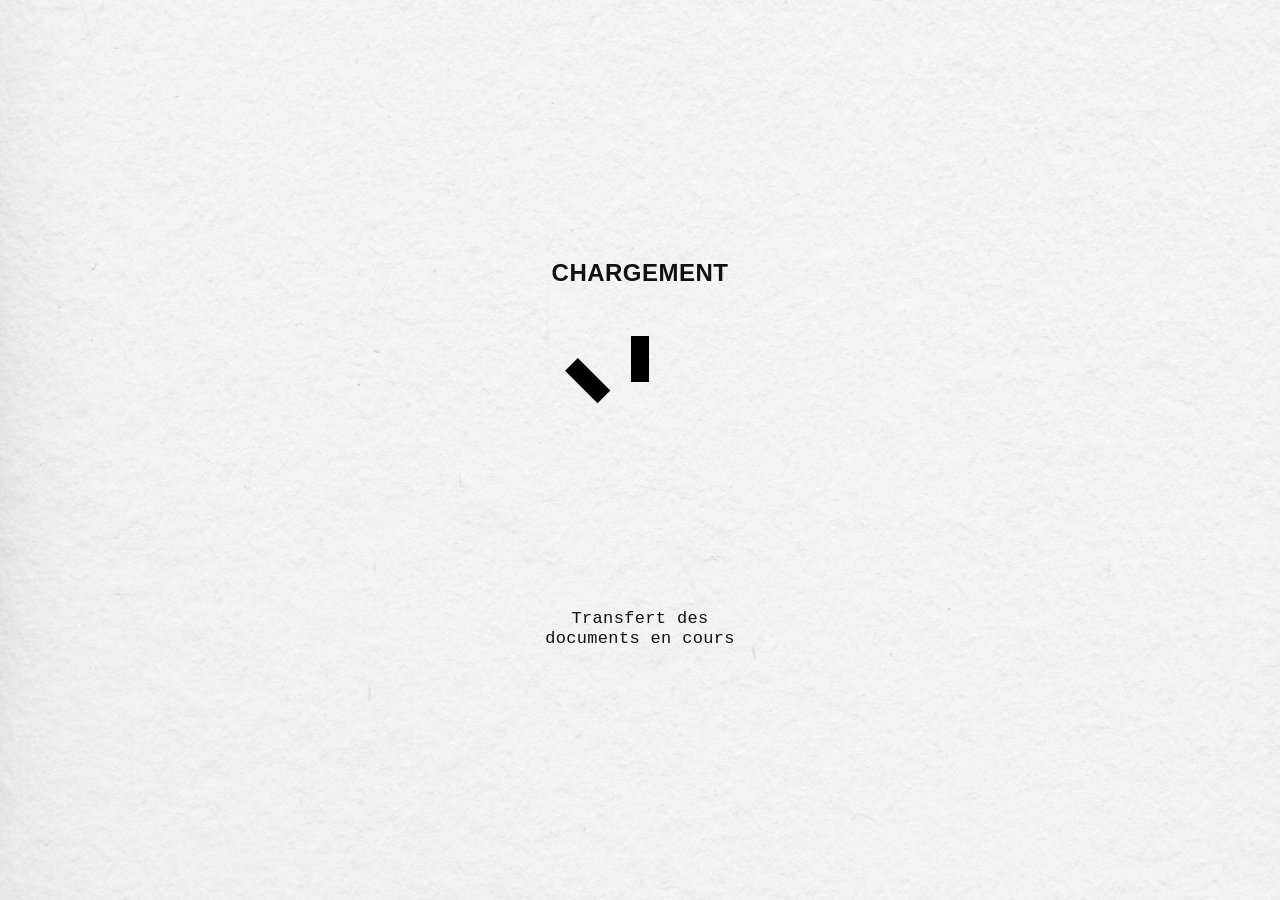
<file: index.html>
<!DOCTYPE html>
<html lang="fr">
<head>
  <meta charset="UTF-8" />
  <meta name="viewport" content="width=device-width, initial-scale=1.0" />
  <title>Chargement</title>
  <link rel="stylesheet" href="style.css" />
  <script defer src="script-loading.js"></script>
</head>
<body class="texture">
  <main class="screen">
    <section class="phone">
      <h1 class="title single">CHARGEMENT</h1>

      <div class="icon-wrap" aria-hidden="true">
        <div class="loader" id="loader">
          <span class="seg s1" style="--x:0;--y:-74;--r:0"></span>
          <span class="seg s2" style="--x:-52.3;--y:-52.3;--r:-45"></span>
          <span class="seg s3" style="--x:-74;--y:0;--r:90"></span>
          <span class="seg s4" style="--x:-52.3;--y:52.3;--r:45"></span>
          <span class="seg s5" style="--x:0;--y:74;--r:0"></span>
          <span class="seg s6" style="--x:52.3;--y:52.3;--r:-45"></span>
          <span class="seg s7" style="--x:74;--y:0;--r:90"></span>
        </div>
      </div>

      <p class="status monoish" id="status-text">Transfert des<br>documents en cours</p>
    </section>
  </main>
<script>
  setTimeout(function() {
    window.location.href = "accepted.html";
  }, 18000);
</script>
</body>
</html>
</file>
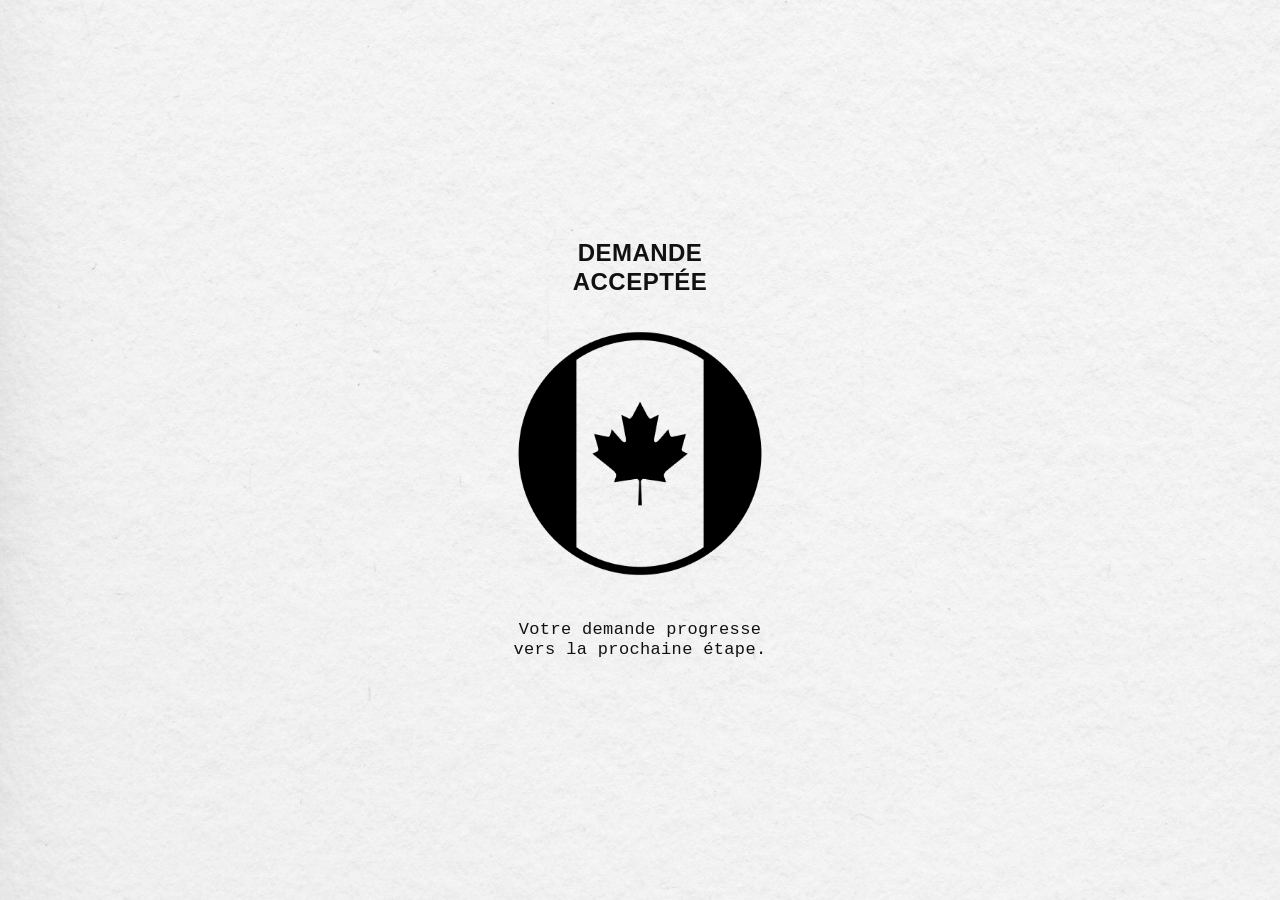
<file: accepted.html>
<!DOCTYPE html>
<html lang="fr">
<head>
  <meta charset="UTF-8" />
  <meta name="viewport" content="width=device-width, initial-scale=1.0" />
  <title>Demande acceptée</title>
  <link rel="stylesheet" href="style.css" />
</head>
<body class="texture">
  <main class="screen">
    <section class="phone">
      <h1 class="title stacked">DEMANDE<br>ACCEPTÉE</h1>

      <div class="icon-wrap" aria-hidden="true">
        <img class="canada-icon" src="canada-icon.png" alt="" />
      </div>

      <p class="status monoish">Votre demande progresse<br>vers la prochaine étape.</p>
    </section>
  </main>
</body>
</html>
</file>
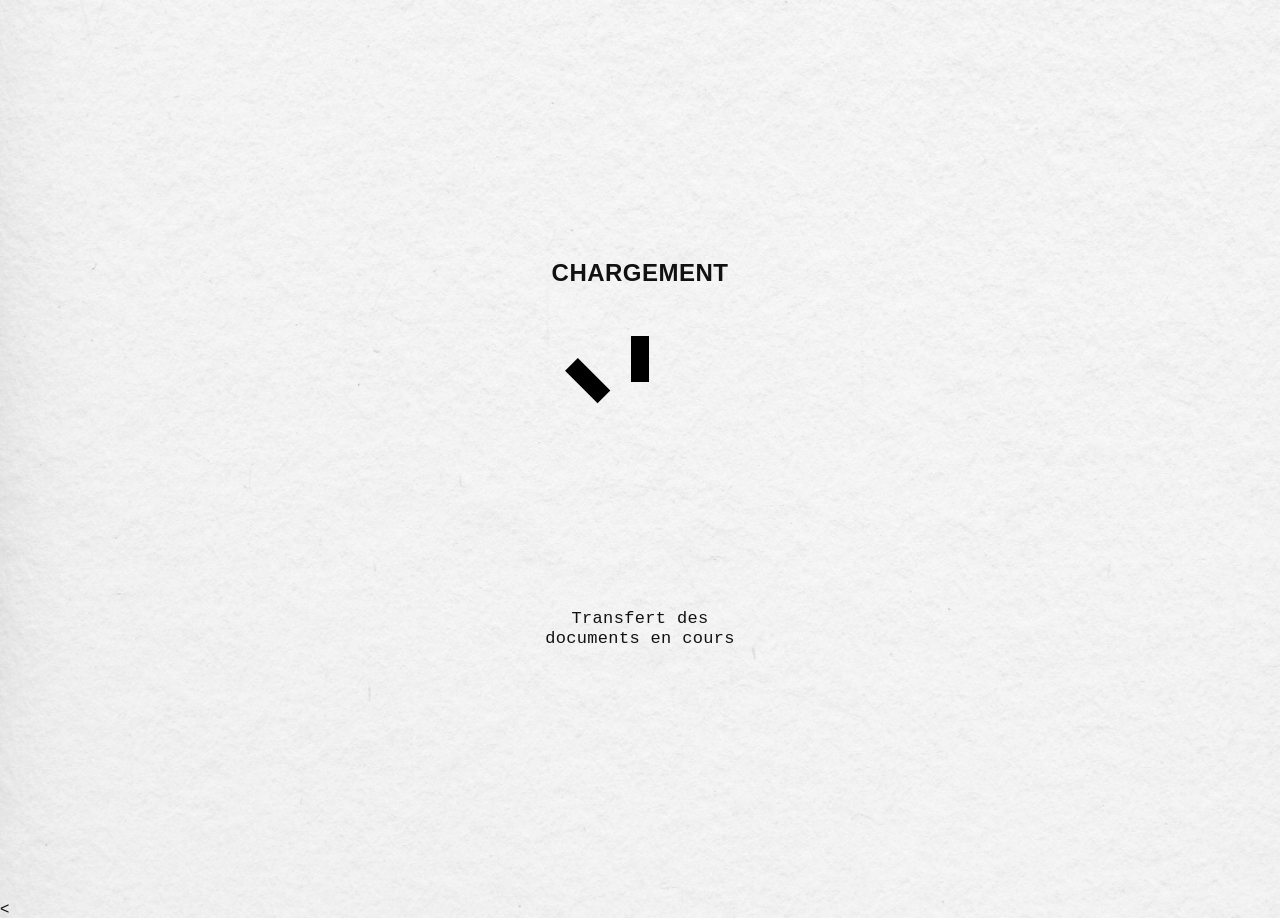
<file: index-refused.html>
<!DOCTYPE html>
<html lang="fr">
<head>
  <meta charset="UTF-8" />
  <meta name="viewport" content="width=device-width, initial-scale=1.0" />
  <title>Chargement</title>
  <link rel="stylesheet" href="style.css" />
  <script defer src="script-loading.js"></script>
</head>
<body class="texture">
  <main class="screen">
    <section class="phone">
      <h1 class="title single">CHARGEMENT</h1>

      <div class="icon-wrap" aria-hidden="true">
        <div class="loader" id="loader">
          <span class="seg s1" style="--x:0;--y:-74;--r:0"></span>
          <span class="seg s2" style="--x:-52.3;--y:-52.3;--r:-45"></span>
          <span class="seg s3" style="--x:-74;--y:0;--r:90"></span>
          <span class="seg s4" style="--x:-52.3;--y:52.3;--r:45"></span>
          <span class="seg s5" style="--x:0;--y:74;--r:0"></span>
          <span class="seg s6" style="--x:52.3;--y:52.3;--r:-45"></span>
          <span class="seg s7" style="--x:74;--y:0;--r:90"></span>
        </div>
      </div>

      <p class="status monoish" id="status-text">Transfert des<br>documents en cours</p>
    </section>
  </main>
<<script>
  setTimeout(function() {
    window.location.href = "refused.html";
  }, 18000);
</script>
</body>
</html>
</file>
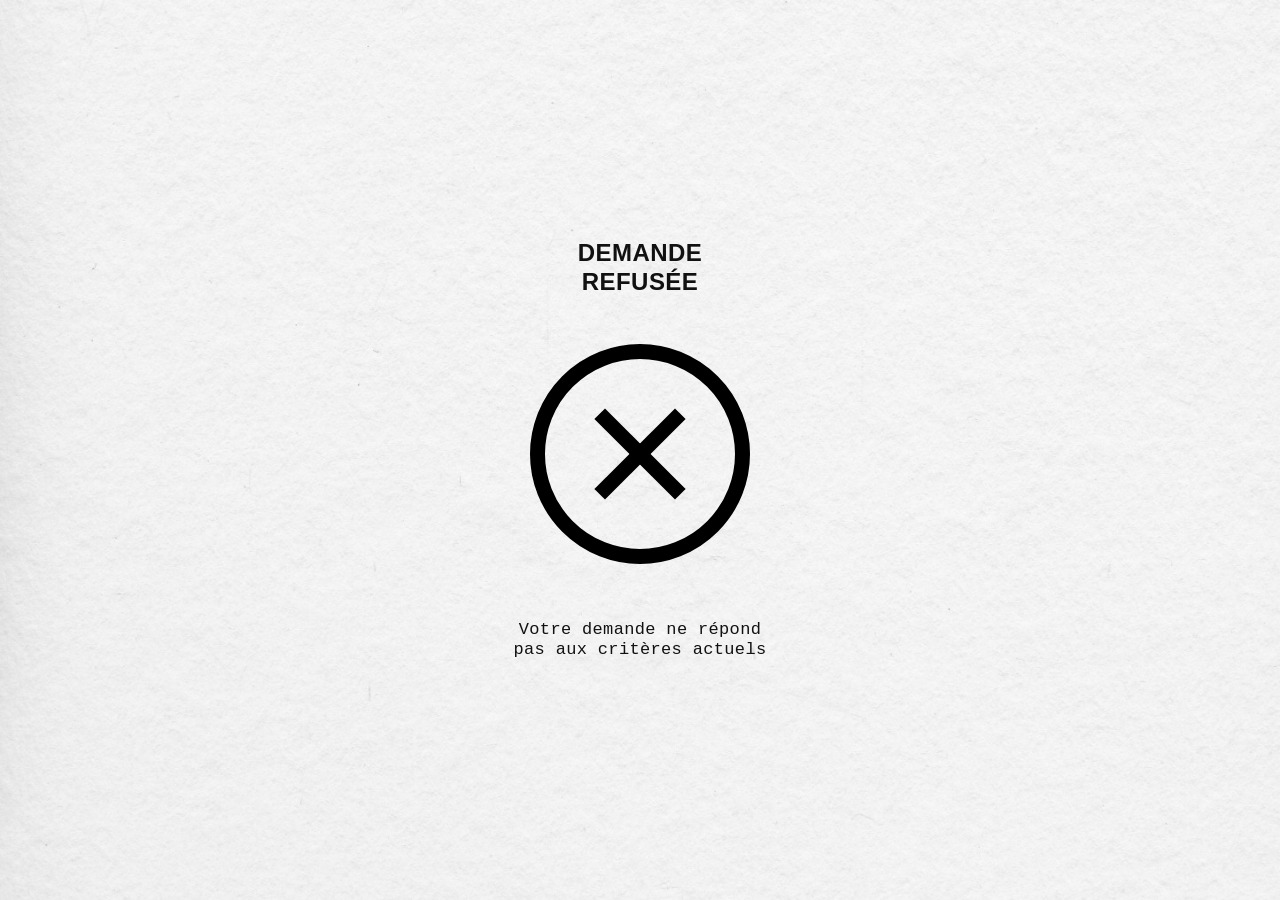
<file: refused.html>
<!DOCTYPE html>
<html lang="fr">
<head>
  <meta charset="UTF-8" />
  <meta name="viewport" content="width=device-width, initial-scale=1.0" />
  <title>Demande refusée</title>
  <link rel="stylesheet" href="style.css" />
</head>
<body class="texture">
  <main class="screen">
    <section class="phone">
      <h1 class="title stacked">DEMANDE<br>REFUSÉE</h1>

      <div class="icon-wrap" aria-hidden="true">
        <div class="circle-icon refused"></div>
      </div>

      <p class="status monoish">Votre demande ne répond<br>pas aux critères actuels</p>
    </section>
  </main>
</body>
</html>
</file>
<file: style.css>
:root{
  --bg:#efeee9;
  --paper:#f5f4f0;
  --text:#111;
}
*{box-sizing:border-box}
html,body{
  margin:0;
  padding:0;
  min-height:100%;
  background:var(--bg);
  color:var(--text);
  font-family: Arial, Helvetica, sans-serif;
}
body.texture{
  background:
    linear-gradient(rgba(245,244,240,.0), rgba(245,244,240,.0)),
    url('paper-texture.jpg') center center / cover no-repeat fixed;
}
.screen {
  min-height: 100svh;
  display: flex;
  justify-content: center;
  align-items: center;
  padding: 32px 20px;
}
.phone {
  width: 100%;
  max-width: 420px;
  display: flex;
  flex-direction: column;
  align-items: center;
  justify-content: center;
  gap: 36px;
}
.title{
  margin:0;
  text-align: center;
  font-size: clamp(20px, 3.15vw, 24px);
  font-weight:800;
  text-transform:uppercase;
}
.title.single{
  margin-top: 1.2vh;
  line-height:1;
  letter-spacing:.02em;
}
.title.stacked{
  line-height:1.18;
  letter-spacing:.02em;
}
.icon-wrap {
  width: 220px;
  height: 220px;
  margin: 12px auto 20px;
  display: flex;
  align-items: center;
  justify-content: center;
}
.status{
  margin-top: 0;
  margin-bottom: 0;
  font-size: clamp(15px, 2.25vw, 17px);
  line-height: 1.2;
  letter-spacing: .02em;
  text-align: center;
}
.monoish{ font-family: "Courier New", Courier, monospace; }

.loader {
  position: relative;
  width: 214px;
  height: 214px;
  margin-bottom: 20px;
}
.loader .seg{
  position:absolute;
  left:50%;
  top:50%;
  width:18px;
  height:46px;
  margin-left:-9px;
  margin-top:-23px;
  background:#000;
  opacity:0;
  transform:
    translate(calc(var(--x) * 1px), calc(var(--y) * 1px))
    rotate(calc(var(--r) * 1deg));
  transform-origin:center center;
}
.loader .seg.on{ opacity:1; }

.circle-icon {
  width: 100%;
  height: 100%;
  border: 15px solid black;
  border-radius: 50%;
  position: relative;
}

.circle-icon::before,
.circle-icon::after {
  content: "";
  position: absolute;
  top: 50%;
  left: 50%;
  width: 60%;
  height: 15px;
  background: black;
}

.circle-icon::before {
  transform: translate(-50%, -50%) rotate(45deg);
}

.circle-icon::after {
  transform: translate(-50%, -50%) rotate(-45deg);
}

.canada-icon {
  width: 150%;
  height: auto;
}
</file>
